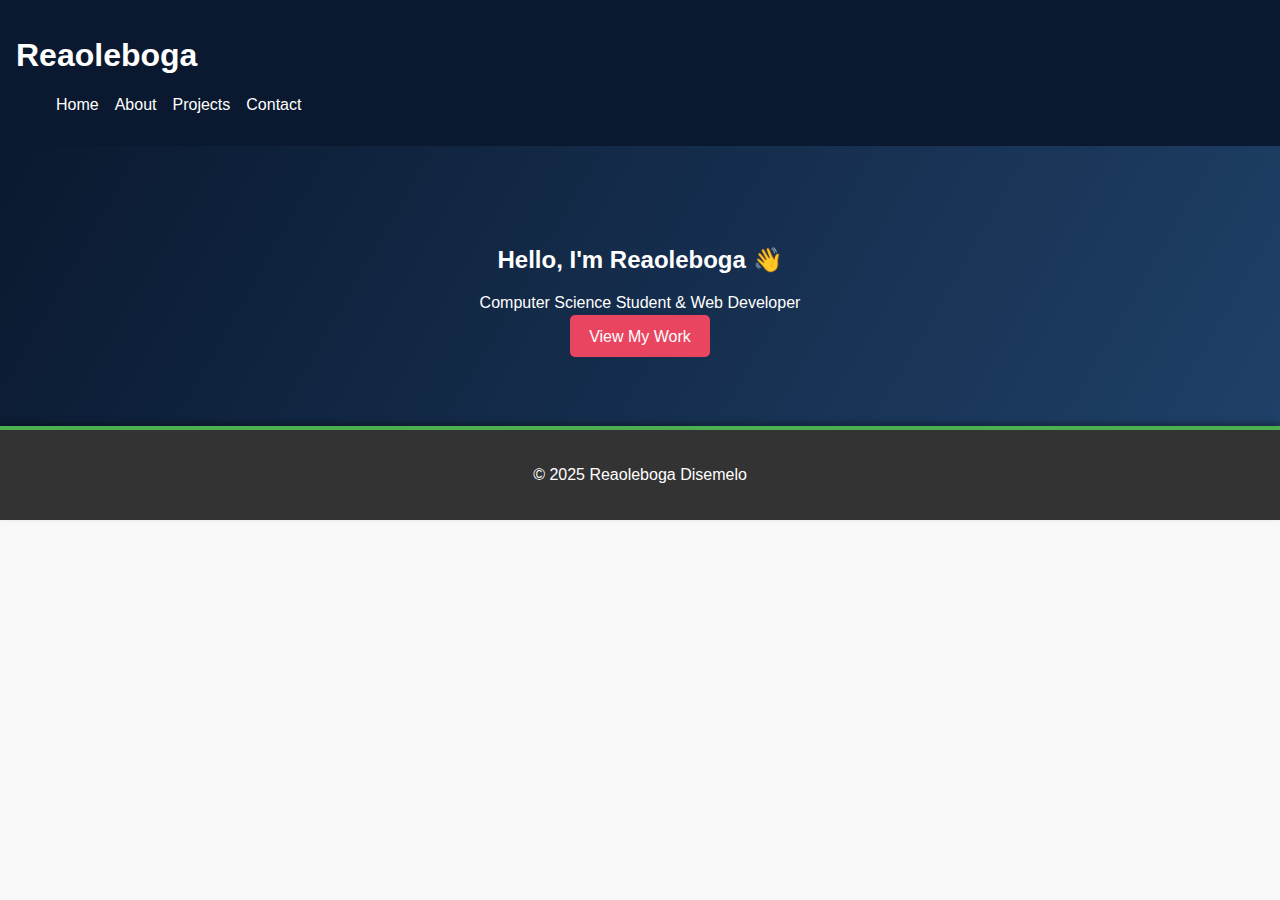
<file: index.html>
<!DOCTYPE html>
<html lang="en">
<head>
  <meta charset="UTF-8">
  <meta name="viewport" content="width=device-width, initial-scale=1.0">
  <title>Reaoleboga Disemelo | Portfolio</title>
  <link rel="stylesheet" href="css/style.css">
</head>
<body>
  <header>
    <nav>
      <h1 class="logo">Reaoleboga</h1>
      <ul>
        <li><a href="index.html">Home</a></li>
        <li><a href="about.html">About</a></li>
        <li><a href="projects.html">Projects</a></li>
        <li><a href="contact.html">Contact</a></li>
      </ul>
    </nav>
  </header>

  <section class="hero">
    <h2>Hello, I'm Reaoleboga 👋</h2>
    <p>Computer Science Student & Web Developer</p>
    <a href="projects.html" class="btn">View My Work</a>
  </section>

  <footer>
    <p>© 2025 Reaoleboga Disemelo</p>
  </footer>
</body>
</html>
</file>
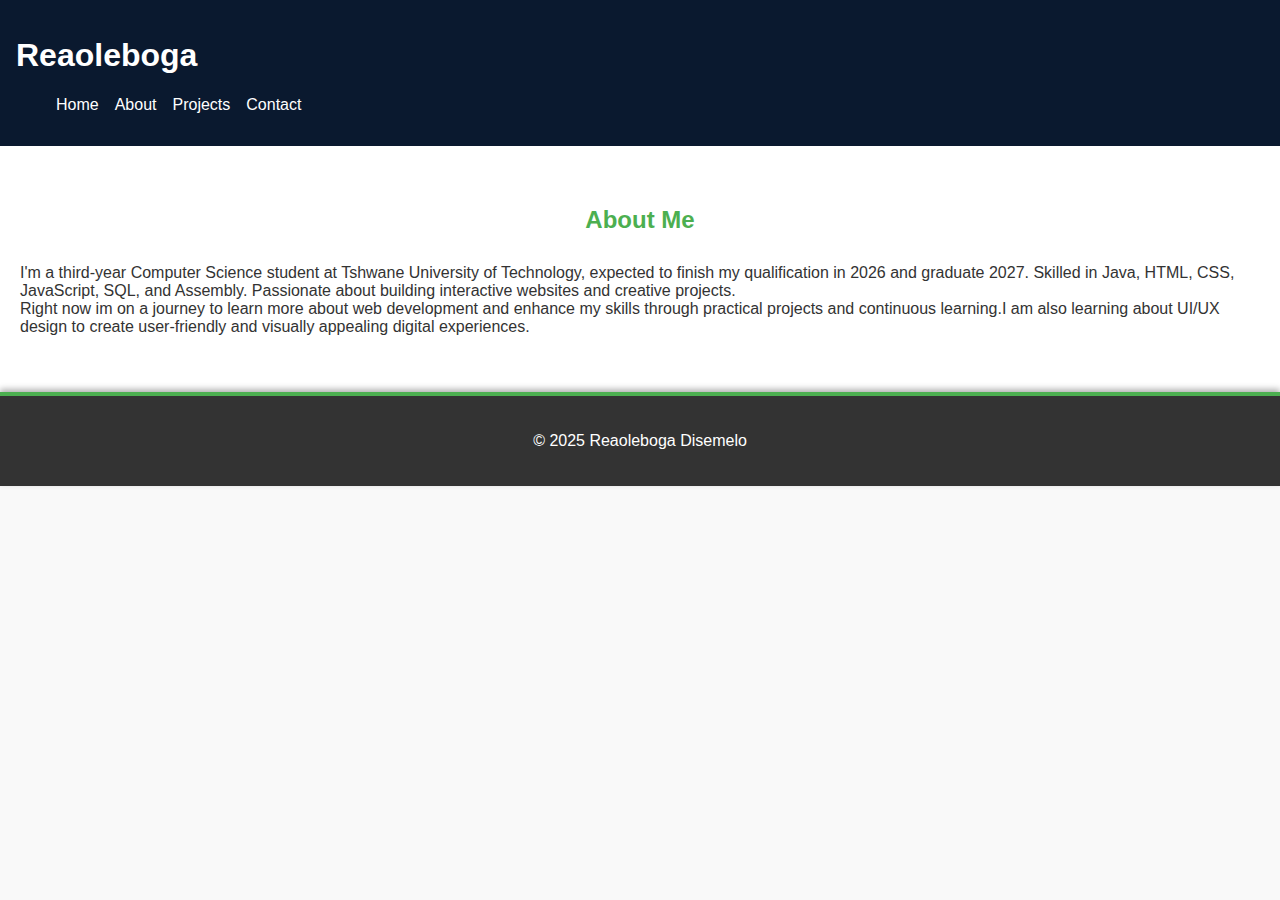
<file: about.html>
<!DOCTYPE html>
<html lang="en">
<head>
  <meta charset="UTF-8">
  <title>About Me</title>
  <link rel="stylesheet" href="css/style.css">
</head>
<body>
  <header>
    <nav>
      <h1 class="logo">Reaoleboga</h1>
      <ul>
        <li><a href="index.html">Home</a></li>
        <li><a href="about.html">About</a></li>
        <li><a href="projects.html">Projects</a></li>
        <li><a href="contact.html">Contact</a></li>
      </ul>
    </nav>
  </header>

  <section class="about">
    <h2>About Me</h2>
    <p>
      I'm a third-year Computer Science student at Tshwane University of Technology, expected to finish my qualification in 2026 and graduate 2027. 
      Skilled in Java, HTML, CSS, JavaScript, SQL, and Assembly. Passionate about building interactive websites and creative projects.</br>Right now im on a journey to learn more about web development and enhance my skills through practical projects and continuous learning.I am also learning about UI/UX design to create user-friendly and visually appealing digital experiences.
    </p>
  </section>

  <footer>
    <p>© 2025 Reaoleboga Disemelo</p>
  </footer>
</body>
</html>
</file>
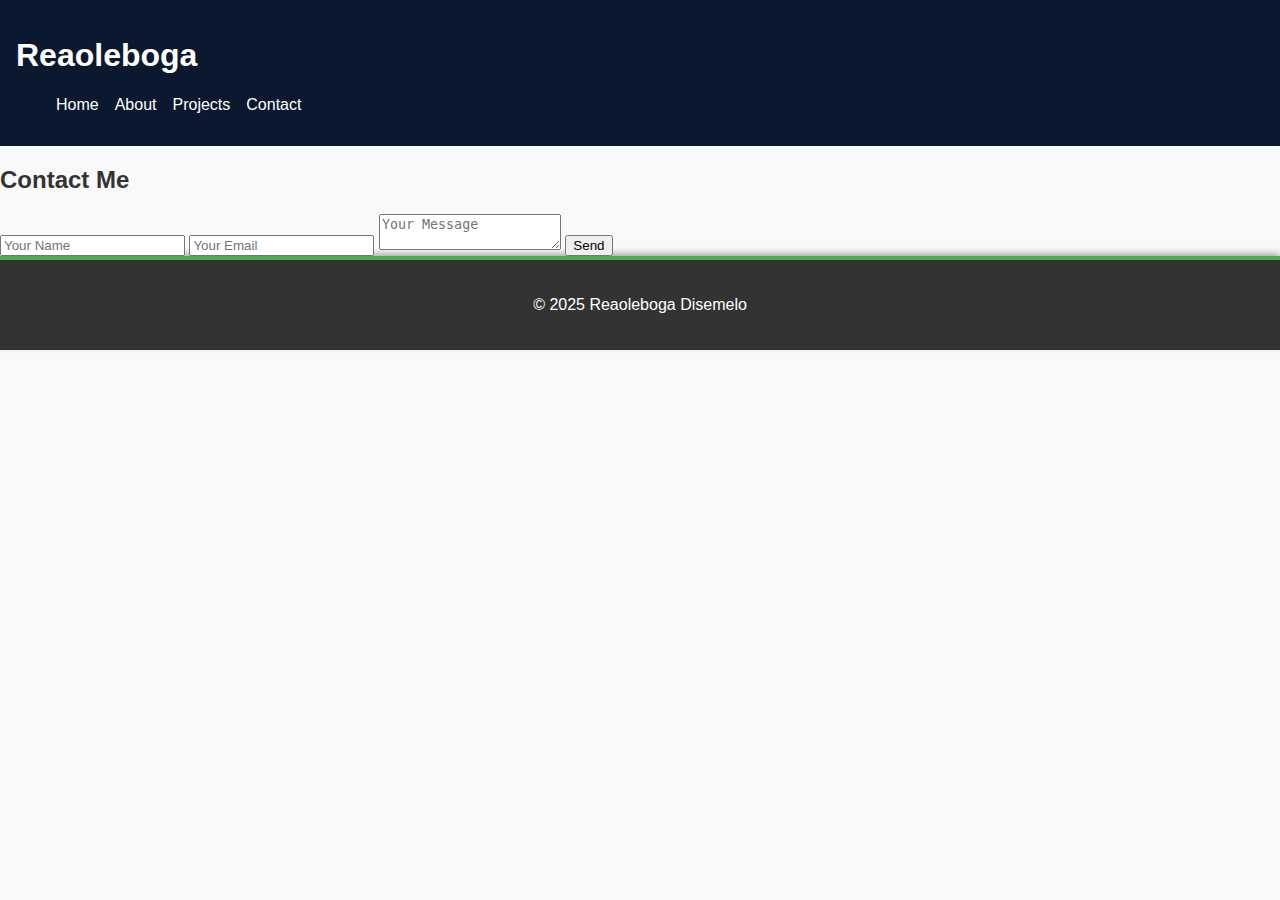
<file: contact.html>
<!DOCTYPE html>
<html lang="en">
<head>
  <meta charset="UTF-8">
  <meta name="viewport" content="width=device-width, initial-scale=1.0">
  <title>Contact | Reaoleboga</title>
  <link rel="stylesheet" href="css/style.css">
</head>
<body>
  <header>
    <nav>
      <h1 class="logo">Reaoleboga</h1>
      <ul>
        <li><a href="index.html">Home</a></li>
        <li><a href="about.html">About</a></li>
        <li><a href="projects.html">Projects</a></li>
        <li><a href="contact.html" class="active">Contact</a></li>
      </ul>
    </nav>
  </header>

  <section class="content">
    <h2>Contact Me</h2>
    <form>
      <input type="text" name="name" placeholder="Your Name" required>
      <input type="email" name="email" placeholder="Your Email" required>
      <textarea name="message" placeholder="Your Message" required></textarea>
      <button type="submit">Send</button>
    </form>
  </section>

  <footer>
    <p>© 2025 Reaoleboga Disemelo</p>
  </footer>

  <script src="https://cdn.emailjs.com/sdk/3.2/email.min.js"></script>
  <script src="js/script.js"></script>
</body>
</html>
</file>
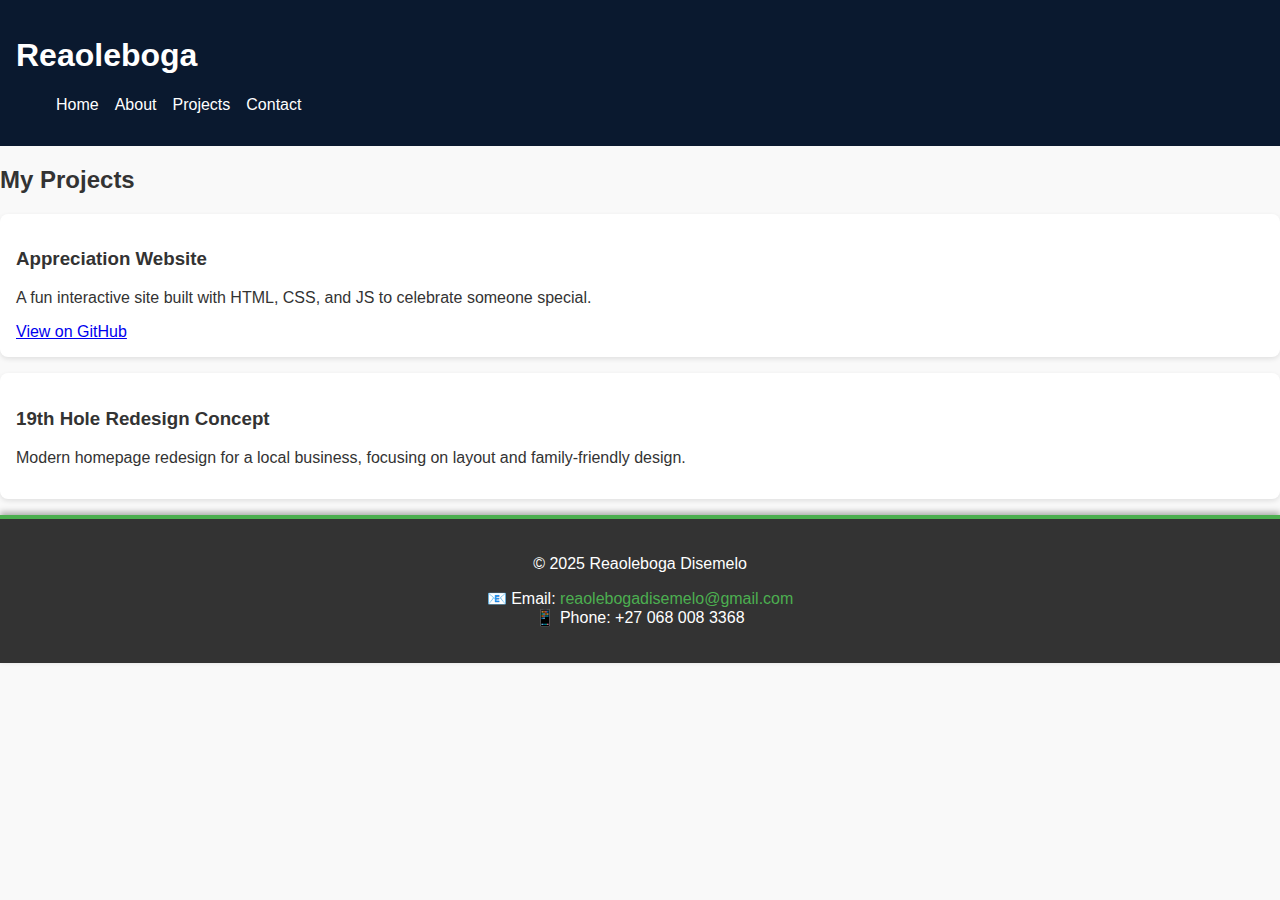
<file: projects.html>
<!DOCTYPE html>
<html lang="en">
<head>
  <meta charset="UTF-8">
  <title>Projects</title>
  <link rel="stylesheet" href="css/style.css">
</head>
<body>
  <header>
    <nav>
      <h1 class="logo">Reaoleboga</h1>
      <ul>
        <li><a href="index.html">Home</a></li>
        <li><a href="about.html">About</a></li>
        <li><a href="projects.html">Projects</a></li>
        <li><a href="contact.html">Contact</a></li>
      </ul>
    </nav>
  </header>

  <section class="projects">
    <h2>My Projects</h2>
    <div class="project-card">
      <h3>Appreciation Website</h3>
      <p>A fun interactive site built with HTML, CSS, and JS to celebrate someone special.</p>
      <a href="https://readisemelo.github.io/My-web-to-her/" target="_blank">View on GitHub</a>
    </div>
    <div class="project-card">
      <h3>19th Hole Redesign Concept</h3>
      <p>Modern homepage redesign for a local business, focusing on layout and family-friendly design.</p>
    </div>
  </section>

  <footer>
    <p>© 2025 Reaoleboga Disemelo</p>
     <p>
      📧 Email: <a href="reaolebogadisemelo@gmail.com">reaolebogadisemelo@gmail.com</a><br>
      📱 Phone: +27 068 008 3368
    </p>
  </footer>
</body>

</html>
</file>
<file: css/style.css>
body {
  font-family: 'Poppins', sans-serif;
  margin: 0;
  padding: 0;
  background: #f9f9f9;
  color: #333;
}

header {
  background: #0a192f;
  color: #fff;
  padding: 1rem;
}

nav ul {
  list-style: none;
  display: flex;
  gap: 1rem;
}

nav a {
  color: #fff;
  text-decoration: none;
}

footer {
  background: #333;
  color: #fff;
  text-align: center;
  padding: 20px;
  border-top: 4px solid #4CAF50; /* ✅ Green border effect */
  box-shadow: 0 -3px 6px rgba(0, 0, 0, 0.3); /* subtle depth */
}

footer a {
  color: #4CAF50;
  text-decoration: none;
}

footer a:hover {
  text-decoration: underline;
}

.hero {
  text-align: center;
  padding: 5rem 2rem;
  background: linear-gradient(120deg, #0a192f, #1f4068);
  color: #fff;
}

.btn {
  background: #e94560;
  color: #fff;
  padding: 0.8rem 1.2rem;
  border-radius: 5px;
  text-decoration: none;
}

.projects .project-card {
  background: #fff;
  padding: 1rem;
  margin: 1rem 0;
  border-radius: 8px;
  box-shadow: 0 2px 5px rgba(0,0,0,0.1);
}
.about {
  padding: 40px 20px;
  background: #fff;
}

.about h2 {
  text-align: center;
  color: #4CAF50;
  margin-bottom: 30px;
}

.about-content {
  display: flex;
  flex-wrap: wrap;
  gap: 30px;
  justify-content: center;
  align-items: center;
}

.profile-pic {
  width: 200px;
  height: 200px;
  object-fit: cover;
  border-radius: 50%;
  border: 3px solid #4CAF50;
}

.bio {
  max-width: 600px;
  font-size: 1.1em;
  line-height: 1.6;
}
</file>
